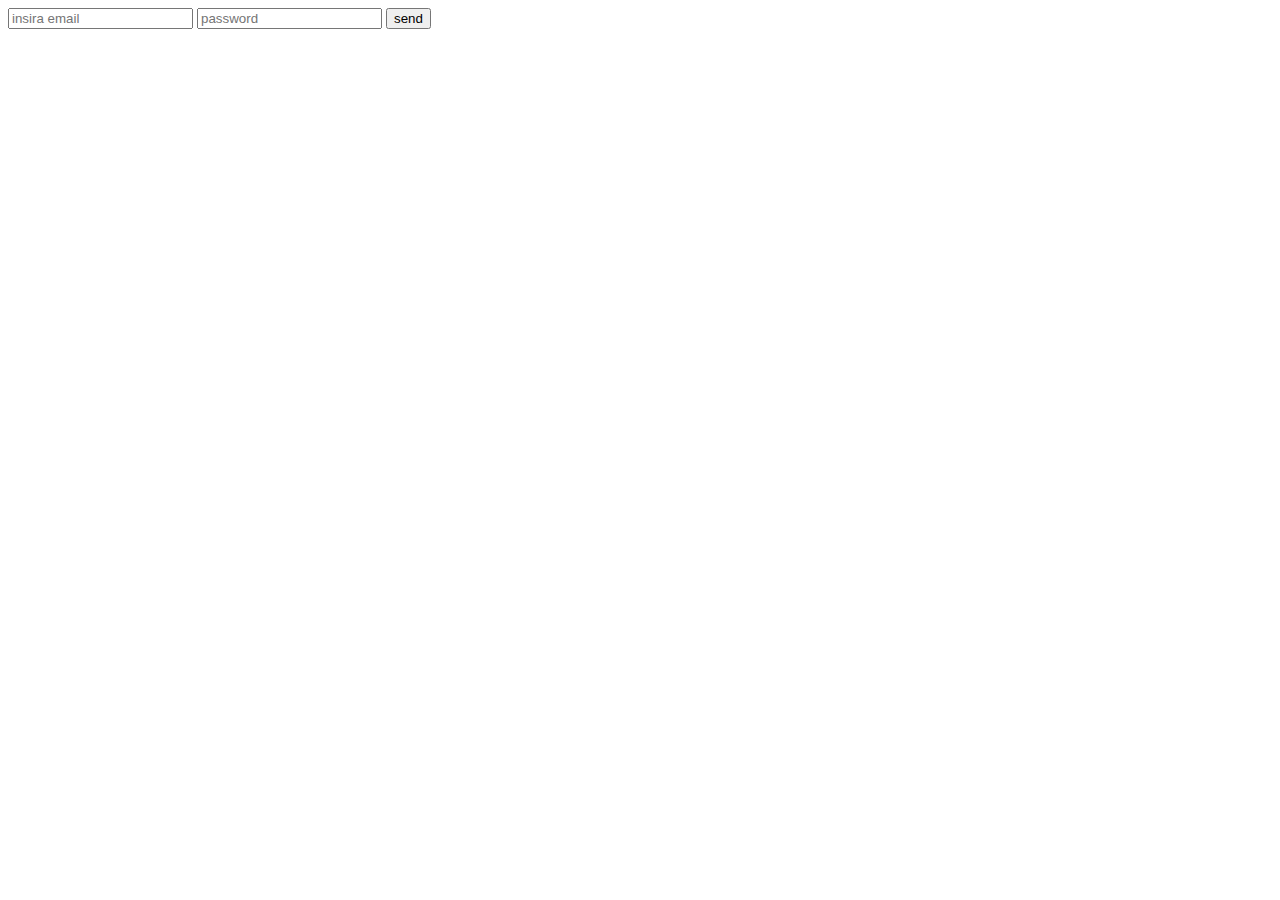
<file: aula eventos/index.html>
<!DOCTYPE html>
<html lang="en">

<head>
    <meta charset="UTF-8">
    <meta name="viewport" content="width=device-width, initial-scale=1.0">
    <title>Document</title>
</head>

<body>

    <div id="app"></div>

    <input id="input-email" type="email" placeholder="insira email" />
    <input id="input-password" type="password" placeholder="password" />
    <button id="btn-send">send</button>

    <p id="resultado"></p>


    <script type="module" src="script.js"></script>
</body>

</html>
</file>
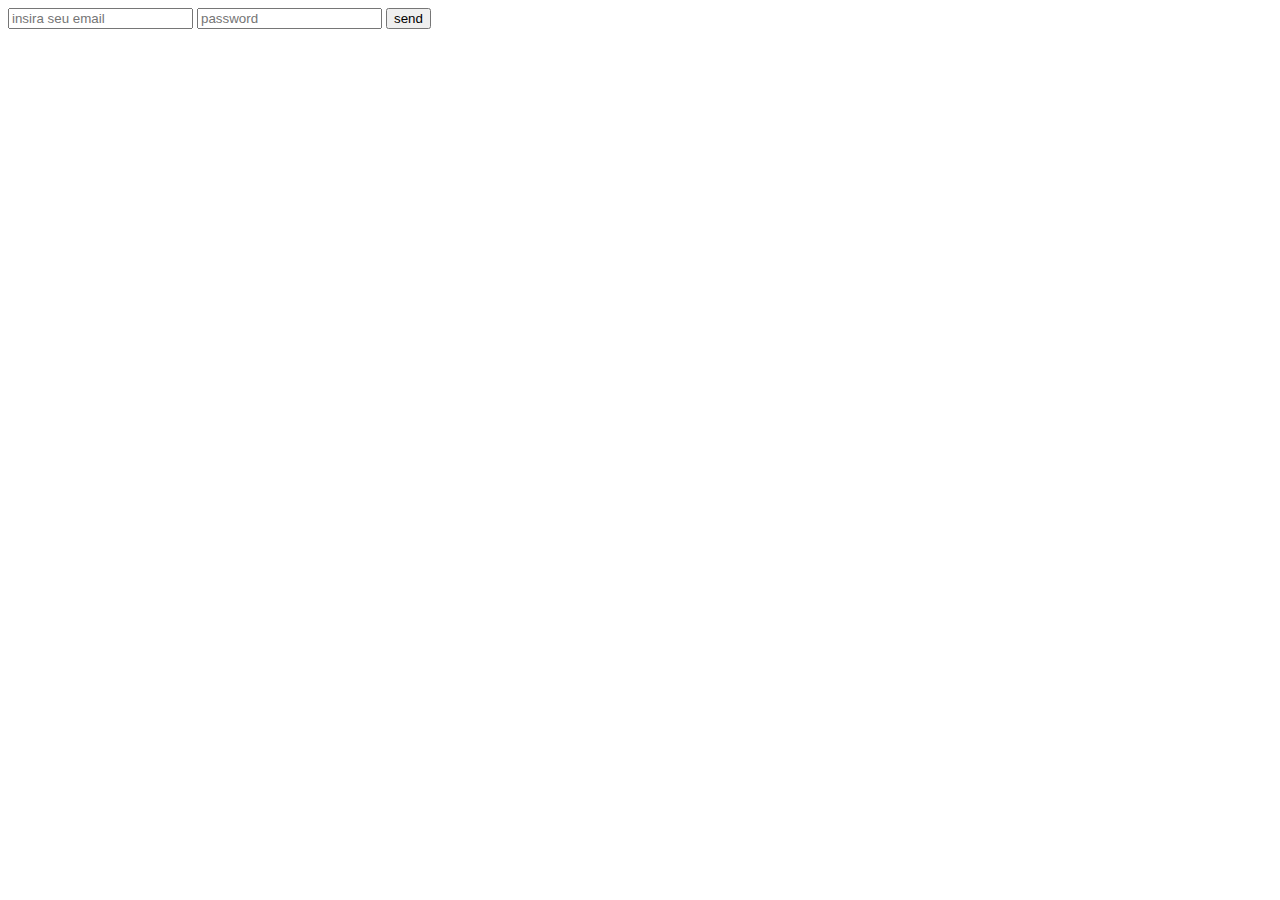
<file: mistureba/login.html>
<!DOCTYPE html>
<html lang="en">
<head>
    <meta charset="UTF-8">
    <meta name="viewport" content="width=device-width, initial-scale=1.0">
    <title>Document</title>
</head>
<body>
    
    <input id="input-email" type="email" placeholder="insira seu email"/>
    <input id="input-password" type="password" placeholder="password" />
    <button id="btn-send">send</button>

    <script type="module" src="login.js"></script>
</body>
</html>
</file>
